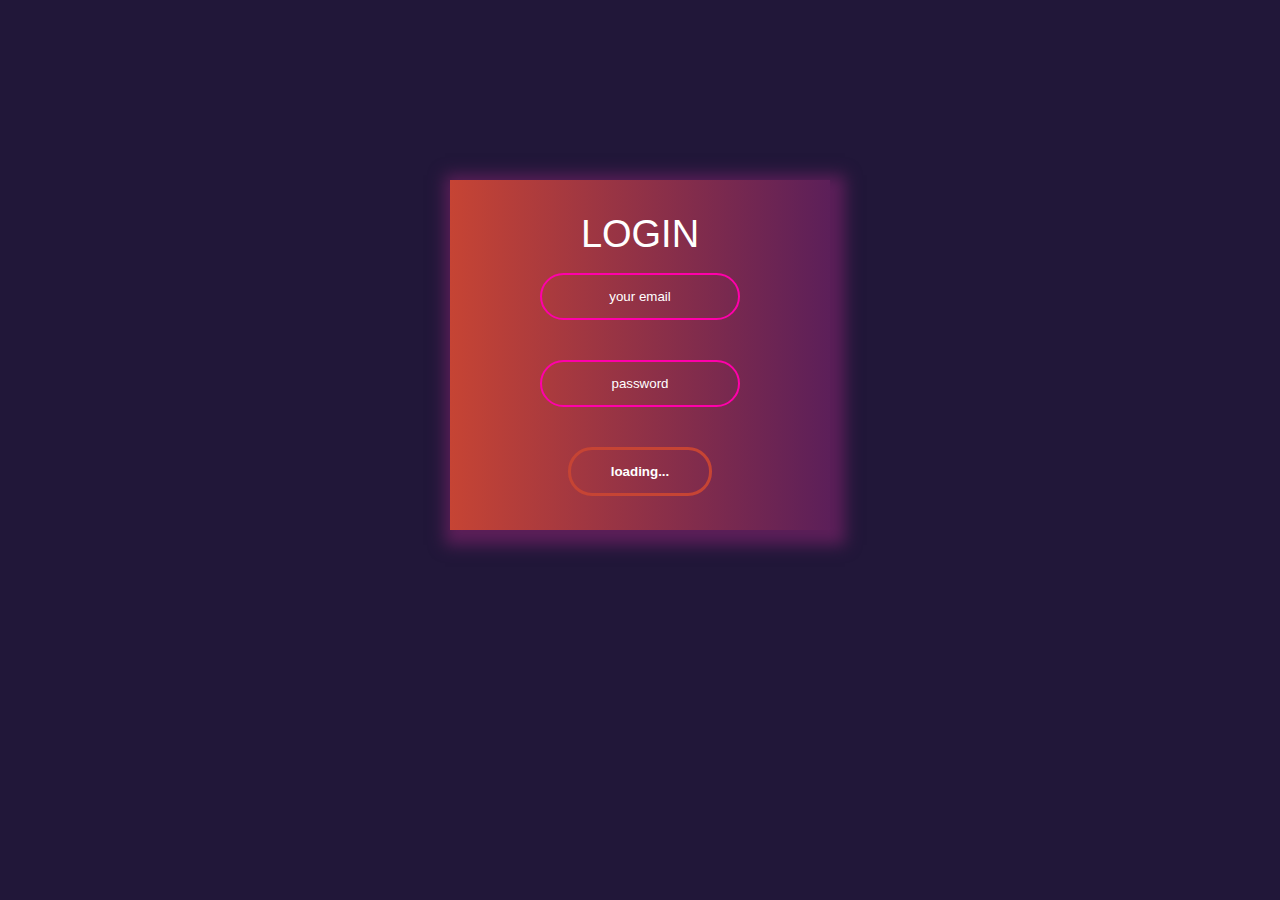
<file: login.html>
<!DOCTYPE html>
<html lang="en">

<head>
    <meta charset="UTF-8">
    <meta name="viewport" content="width=device-width, initial-scale=1.0">
    <title>Input</title>
    <link rel="stylesheet" href="./css/login.css">
</head>

<body>
    <form class="box" action="index.html" method="">
        <h1>login</h1>
        <input type="text" placeholder="your email">
        <input type="password" placeholder="password">
        <a href="" class="link">
            <button type="submit">loading...</button>
        </a>
    </form>
</body>
</html>
</file>
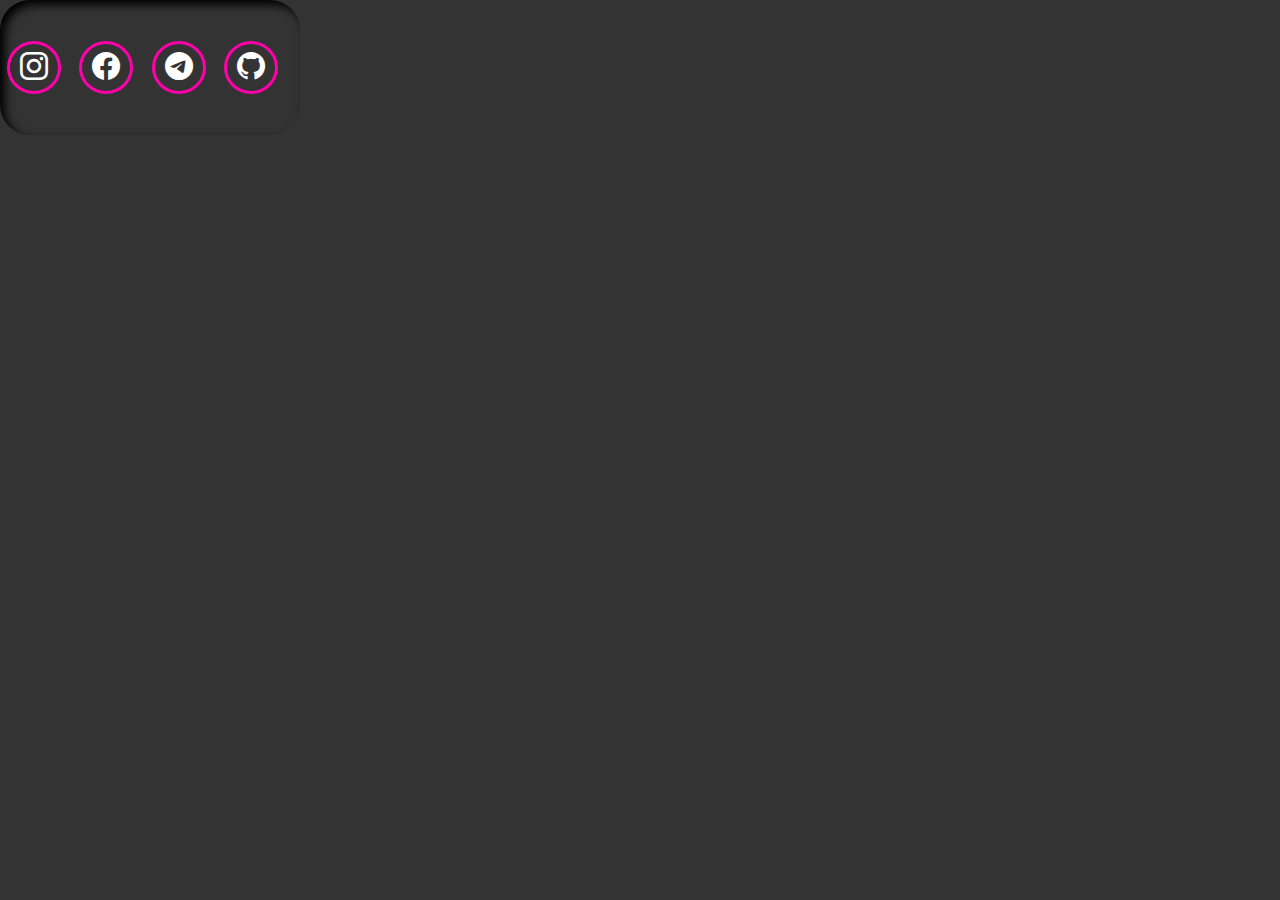
<file: test/test.html>
<!DOCTYPE html>
<html lang="en">

<head>
    <meta charset="UTF-8">
    <title>css</title>
    <meta http-equiv="X-UA-Compatible" content="IE=edge">
    <meta name="viewport" content="width=device-width, initial-scale=1.0">
    <link rel="stylesheet" href="https://cdn.jsdelivr.net/npm/bootstrap-icons@1.8.1/font/bootstrap-icons.css">
    <link rel="stylesheet" href="./test.css">
</head>

<body>
    <footer class="bottom">
        <div class="bottom__box">
            <a href="https://google.com"> <i class="bottom__icon bi bi-instagram instagram"></i>
            </a>
            <a href="https://google.com"> <i class="bottom__icon bi bi-facebook facebook"></i>
            </a>
            <a href="https://google.com"> <i class="bottom__icon bi bi-telegram telegram"></i>
            </a>
            <a href="https://google.com"> <i class="bottom__icon bi bi-github github"></i>
            </a>
        </div>
    </footer>
</body>

</html>
</file>
<file: css/login.css>
html {
    font-size: 50%;
    overflow-x: hidden;
}

html::-webkit-scrollbar {
    cursor: pointer;
    width: 1rem;
}

html::-webkit-scrollbar-track {
    background: #151b36;
}

html::-webkit-scrollbar-thumb {
    background: #ca0087;
}

*::selection {
    background: #5c1f59;
    color: #d12e19;
}

* {
    padding: 0;
    margin: 0;
    border: 0;
    scroll-behavior: smooth;
}

*,
*::before,
*::after {
    -moz-box-sizing: border-box;
    -webkit-box-sizing: border-box;
    box-sizing: border-box;
}

:focus,
:active {
    outline: none;
}

a:focus,
a:active {
    outline: none;
}

nav,
footer,
header,
aside {
    display: block;
}

html,
body {
    height: 100%;
    width: 100%;
    font-size: 100%;
    line-height: 1;
    font-size: 14px;
    -ms-text-size-adjust: 100%;
    -moz-text-size-adjust: 100%;
    -webkit-text-size-adjust: 100%;
}

input,
button,
textarea {
    font-family: inherit;
}

input::-ms-clear {
    display: none;
}

button {
    cursor: pointer;
}

button::-moz-focus-inner {
    padding: 0;
    border: 0;
}

a,
a:visited {
    text-decoration: none;
}

a:hover {
    text-decoration: none;
}

ul,
li {
    list-style: none;
}

img {
    vertical-align: top;
}

h1,
h2,
h3,
h4,
h5,
h6 {
    font-size: inherit;
    font-weight: 400;
}

/* !========================================================================= */
body {
    background-color: #211739;
    font-family: sans-serif;
    display: flex;
    justify-content: center;
}

.box h1 {
    color: white;
    font-size: 38px;
    font-weight: 500;
    background: none;
    text-transform: uppercase;
}

.box {
    top: 20%;
    width: 380px;
    height: 350px;
    text-align: center;
    position: absolute;
    display: flex;
    flex-direction: column;
    justify-content: center;
    align-items: center;
    transform: translate(-50% -50%);
    background-image: linear-gradient(to left, #C64434, #5c1f59, #c64434);
    background-size: 200%;
    box-shadow: 5px 5px 15px 10px #5c1f59;
    transition: 1.5s;
}

.box:hover {
    background-position: right;
}

.box input[type="text"],
.box input[type="password"] {
    border: 0;
    background: none;
    display: block;
    margin: 20px auto;
    text-align: center;
    border: 2px solid #FF00AA;
    padding: 14px 10px;
    width: 200px;
    outline: none;
    color: white;
    border-radius: 24px;
    transition: .30s;
}
.box input::-webkit-input-placeholder {
    color: white;
}
.box input:focus::-webkit-input-placeholder {
    color: #cccccc;
}
.box input[type="text"]:focus,
.box input[type="password"]:focus {
    width: 250px;
    border-color: #f1962e;

}

.box button {
    /* outline: none; */
    margin: 20px auto auto auto;
    padding: 14px 40px;
    border: 0;
    background: none;
    display: block;
    text-align: center;
    outline: none;
    color: white;
    border-radius: 24px;
    font-weight: 700;
    border: 3px solid #C64434;
    transition: 0.25s;
}

.box button:hover {
    background: #c64434;
}

.link {
    text-decoration: none;

}

@media (max-width: 700px) {
    .box {
        /* padding: 0px 50px; */
        max-width: 295px;
    }
}
</file>
<file: test/test.css>
body {
    margin: 0;
    padding: 0;
    background-color: #000000cc;
}

.bottom__box {
    width: 300px;
    height: 15vh;
    display: flex;
    align-items: center;
    justify-content: space-evenly;
    border-radius: 30px;
    box-shadow: inset 5px 5px 10px #000;
}

.instagram {
    padding: 8px 10px;
    margin: 20px;
    height: 40px;
    color: white;
    font-size: 28px;
    border-radius: 50%;
    margin: 0px 15px 0px 0px;
    background-color: #ffffff00;
    box-shadow: 0px 0px 0px 3px #FF00AA;
    transition: all 500ms ease 0s;
}

.instagram:hover {
    color: #dd2a60;
    box-shadow: 0px 0px 0px 3px #dd2a60;
}

.facebook {
    padding: 8px 10px;
    margin: 20px;
    height: 40px;
    color: white;
    font-size: 28px;
    border-radius: 50%;
    margin: 0px 15px 0px 0px;
    background-color: #ffffff00;
    box-shadow: 0px 0px 0px 3px #FF00AA;
    transition: all 500ms ease 0s;
}

.facebook:hover {
    color: #1b74e4;
    box-shadow: 0px 0px 0px 3px #1b74e4;
}

.telegram {
    padding: 8px 10px;
    margin: 20px;
    height: 40px;
    color: white;
    font-size: 28px;
    border-radius: 50%;
    margin: 0px 15px 0px 0px;
    background-color: #ffffff00;
    box-shadow: 0px 0px 0px 3px #FF00AA;
    transition: all 500ms ease 0s;
}

.telegram:hover {
    color: #0f94ec;
    box-shadow: 0px 0px 0px 3px #0f94ec;
}

.github {
    padding: 8px 10px;
    margin: 20px;
    height: 40px;
    color: white;
    font-size: 28px;
    border-radius: 50%;
    margin: 0px 15px 0px 0px;
    background-color: #ffffff00;
    box-shadow: 0px 0px 0px 3px #FF00AA;
    transition: all 500ms ease 0s;
}

.github:hover {
    color: #834180;
    box-shadow: 0px 0px 0px 3px #834180;
}
</file>
